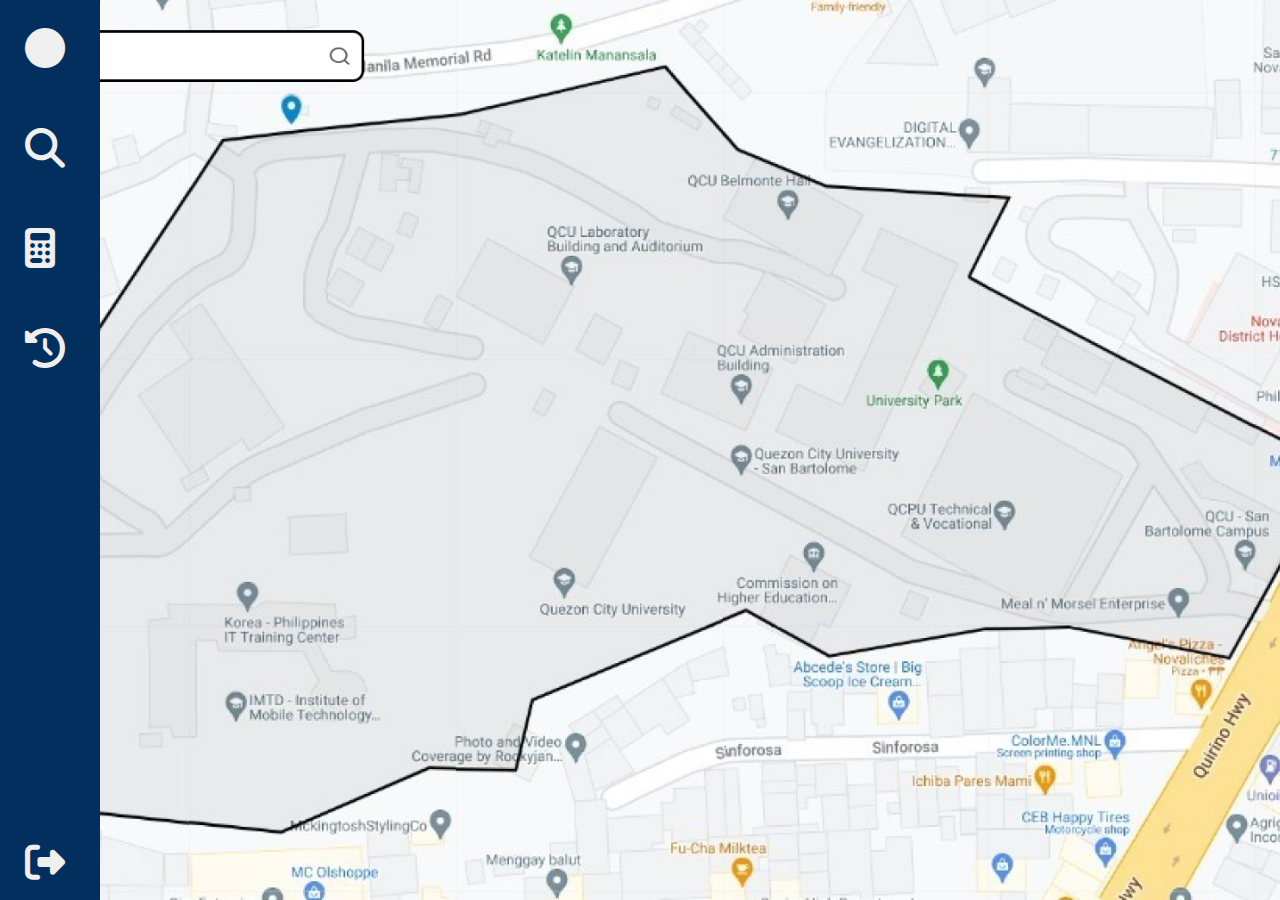
<file: src/landingPage.html>
<!DOCTYPE html>
<html lang="en">
<head>
    <meta charset="UTF-8">
    <meta name="viewport" content="width=device-width, initial-scale=1.0">
   <link rel="stylesheet" href="css/landing.css">
   <link rel="stylesheet" href="https://cdnjs.cloudflare.com/ajax/libs/font-awesome/6.5.2/css/all.min.css">
    <!-- <link rel="stylesheet" href="https://pro.fontawesome.com/releases/v5.10.0/css/all.css" integrity="sha384-AYmEC3Yw5cVb3ZcuHtOA93w35dYTsvhLPVnYs9eStHfGJvOvKxVfELGroGkvsg+p" crossorigin="anonymous" /> -->
    <title>Welcome Homie!</title>
    <script src="scripts/sweetalert2@11.js"></script>
    <script src="scripts/sweetAlert.js"></script>
</head>
<body>
    

    <div class="sidebar">
                 
        <ul>
            <li> <a href="#"><i class="fas fa-circle"></i></a></li>
            <li> <a href="#"><i class="fas fa-search"></i></a></li>
            <li> <a href="#"><i class="fas fa-calculator"></i></a></li>
            <li> <a href="#"><i class="fas fa-history"></i></a></li>
            <br>
            <br>
            <br>
            <br>
            <br>
            <br>
            <br>
            <br>
            <br>
            <br>
            <br>
            <br>
            <br>
            <br>
            <br>
            <br>
            <br>
            <br>
            <br>
            <br>
            <br>
            <br>
            <br>
            <li> <a href="#" id="logOutButton"><i class="fa-solid fa-right-from-bracket"></i></a></li>
        </ul>
    </div>

    <script>
        let logOutButton = document.querySelector("#logOutButton");
        logOutButton.addEventListener('click', () => {

            Swal.fire({
                title: "Confirmation!",
                text: "Are you sure do you want to log out?",
                icon: "warning",
                showCancelButton: true,
                confirmButtonColor: "#3085d6",
                cancelButtonColor: "#d33",
                confirmButtonText: "Log out"
            }).then((result) => {
                if (result.isConfirmed) {
                    // Swal.fire({
                    //     title: "Deleted!",
                    //     text: "Your file has been deleted.",
                    //     icon: "success"
                    // });
                    window.location.href = "/index.html";
                }
            });

            // swal({
            //     title: "Confirmation!",
            //     text: "Are you sure you want to log out?!",
            //     icon: "warning",
            //     buttons: true,
            //     dangerMode: true,
            // }).then(() => {
            //     if(willLogOut) {
            //         swal("Successfully Log out!", "", "success");
            //         window.location.href = "index.html";
            //     }else {
            //         swal("Cancelled Log out!", "", "info");
            //     }
            // }); 
        });
    </script>


</body>
</html>
</file>
<file: src/css/landing.css>
body {
    display: flex;
    align-items: center;
    justify-content: center;
    min-height: 100vh;
    background-image: url("/src/assets/Landing.png");
    background-repeat: no-repeat;
    background-attachment: fixed;
    background-size: cover;
    background-position:center;
}
* {
    margin: 0;
    padding: 0;
    list-style: none;
    text-decoration: none;
}


.sidebar {
    position: fixed;
    left: 0;
    width: 100px;
    height: 100%;
    background-color: #022f5d;
}

.sidebar ul a {
    display: block;
    height: 100%;
    width: 100%;
    line-height: 100px;
    color: #efefef;
    padding-left: 25%;
    box-sizing: border-box;
    border-top: rgba(255, 255, 255, .1);
    font-size: 40px;
    
}
</file>
